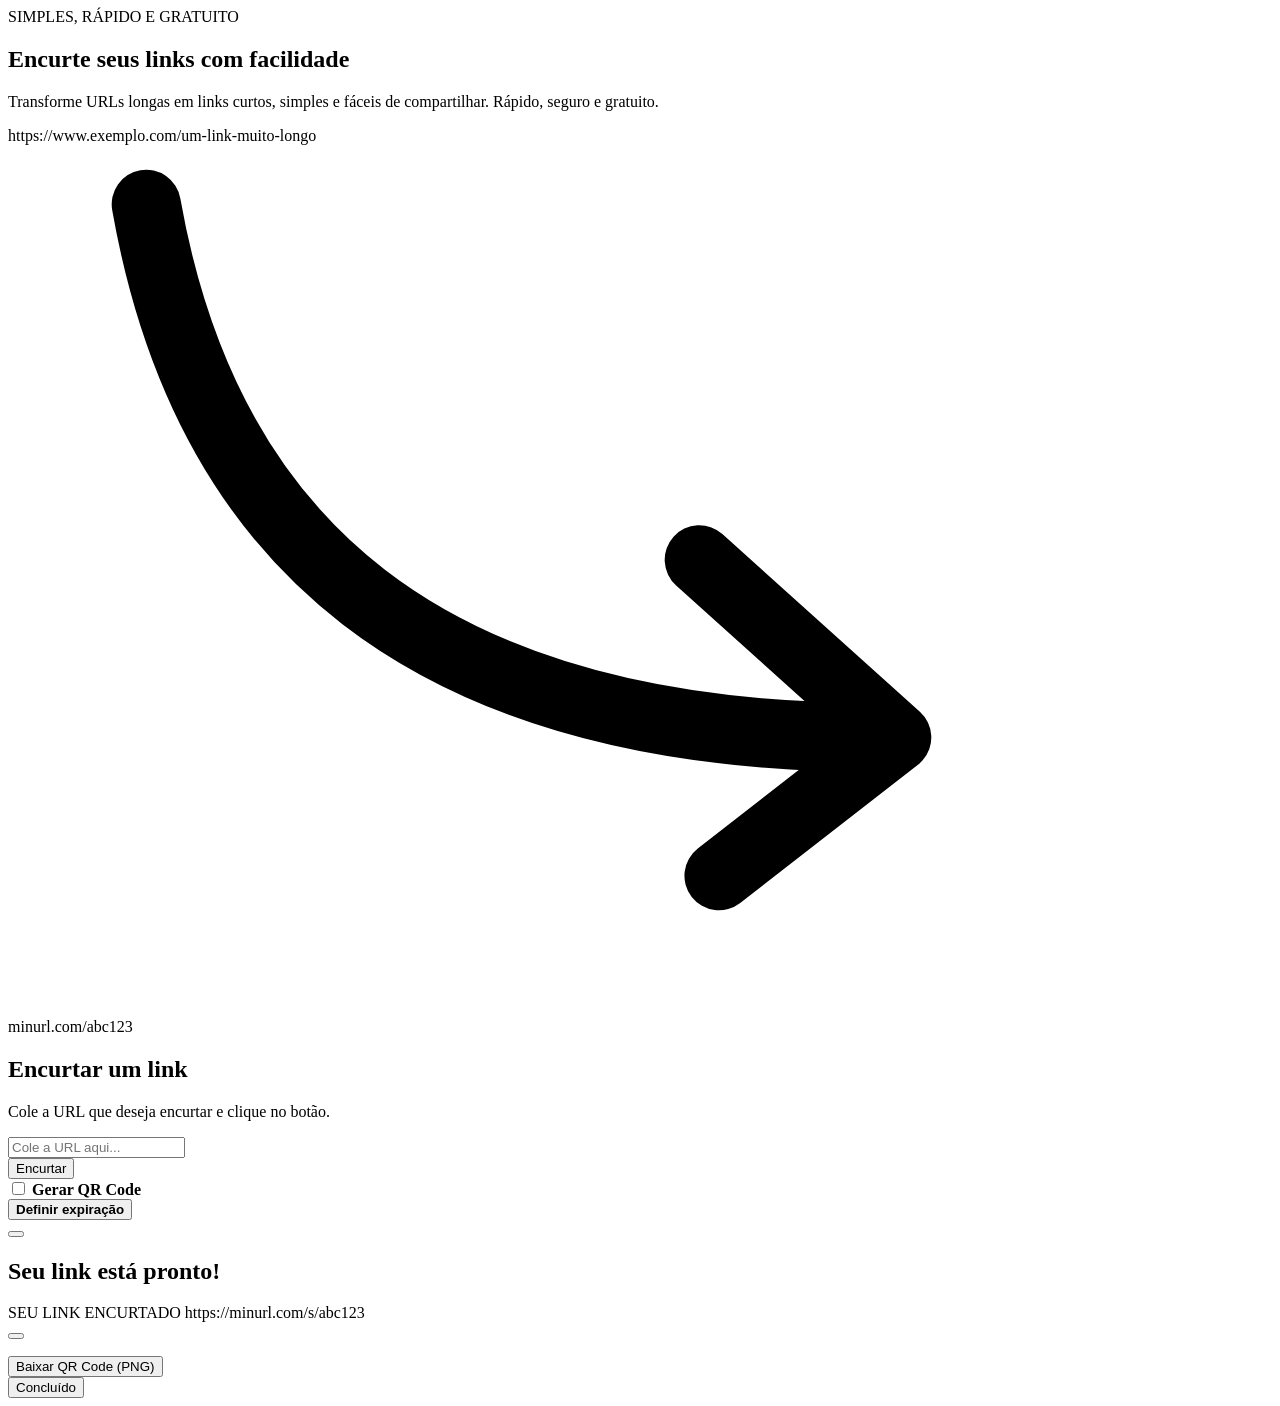
<file: src/main/resources/templates/index.html>
<!DOCTYPE html>
<html lang="pt-BR"
      xmlns:th="http://www.thymeleaf.org"
      xmlns:layout="http://www.ultraq.net.nz/thymeleaf/layout"
      layout:decorate="~{layout}">

<head>
    <meta charset="UTF-8">
    <meta name="viewport" content="width=device-width, initial-scale=1.0">
    <title>MinUrl - Encurte seus links</title>
</head>

<body>
<div layout:fragment="content">

    <section class="hero row align-items-center g-4">
        <div class="col-lg-6 hero-copy">

            <span class="hero-badge">
                SIMPLES, RÁPIDO E GRATUITO
            </span>

            <h1 class="hero-title">
                Encurte seus links
                <span>com facilidade</span>
            </h1>

            <p class="hero-description">
                Transforme URLs longas em links curtos, simples e fáceis
                de compartilhar. Rápido, seguro e gratuito.
            </p>
        </div>

        <div class="col-lg-6">
            <div class="link-illustration">
                <div class="illustration-orbit"></div>

                <div class="browser-card">
                    <div class="browser-dots">
                        <span></span>
                        <span></span>
                        <span></span>
                    </div>

                    <div class="fake-url">
                        https://www.exemplo.com/um-link-muito-longo
                    </div>

                    <div class="conversion-row">

                        <svg class="conversion-arrow"
                             viewBox="0 0 64 44"
                             fill="none"
                             aria-hidden="true">

                            <path d="M 7 3 C 10 20, 21 30, 44 30"
                                  stroke="currentColor"
                                  stroke-width="3.5"
                                  stroke-linecap="round"/>

                            <path d="M 35 21 L 45 30 L 36 37"
                                  stroke="currentColor"
                                  stroke-width="3.5"
                                  stroke-linecap="round"
                                  stroke-linejoin="round"/>

                        </svg>

                        <div class="short-url">
                            <i class="bi bi-link-45deg short-url-icon"></i>
                            <span>minurl.com/abc123</span>
                        </div>

                    </div>
                </div>
            </div>
        </div>
    </section>

    <section class="shortener-card">

        <div class="shortener-heading">

            <div>
                <h2>Encurtar um link</h2>
                <p>Cole a URL que deseja encurtar e clique no botão.</p>
            </div>
        </div>

        <form th:action="@{/create-url}"
              method="post"
              th:object="${createShortUrlForm}">

            <div class="shortener-form">
                <div class="url-input-wrapper">

                    <input type="url"
                           id="originalUrl"
                           th:field="*{originalUrl}"
                           placeholder="Cole a URL aqui..."
                           aria-label="URL original"
                           required>
                </div>

                <button type="submit" class="shortener-button">
                    <i class="bi bi-link-45deg button-link-icon"></i>
                    Encurtar
                </button>

            </div>

            <div class="text-danger small mt-2"
                 th:if="${#fields.hasErrors('originalUrl')}"
                 th:errors="*{originalUrl}">
            </div>

            <div class="shortener-options">

                <label class="option-button qr-option-button"
                       for="generateQrCode">

                    <input type="checkbox"
                           class="option-checkbox"
                           id="generateQrCode"
                           name="generateQrCode"
                           th:field="*{generateQrCode}">

                    <span class="option-icon qr-icon">
                        <i class="bi bi-qr-code" aria-hidden="true"></i>
                    </span>

                    <span class="option-content">
                        <strong>Gerar QR Code</strong>
                    </span>

                    <span class="option-checkmark" aria-hidden="true">
                        <i class="bi bi-check2"></i>
                    </span>

                </label>

                <div class="expiration-option">

                    <button type="button"
                            class="option-button expiration-toggle"
                            id="toggleExpirationButton"
                            aria-expanded="false"
                            aria-controls="expirationPanel">

                        <span class="option-icon">
                            <i class="bi bi-calendar-event" aria-hidden="true"></i>
                        </span>

                        <span class="option-content">
                            <strong>Definir expiração</strong>
                        </span>

                        <span class="option-chevron" aria-hidden="true">
                            <i class="bi bi-chevron-down"></i>
                        </span>

                    </button>

                    <div class="expiration-panel"
                         id="expirationPanel"
                         hidden>

                        <label for="expiresAt">Data de expiração</label>

                        <input type="date"
                               id="expiresAt"
                               name="expiresAt"
                               class="expiration-date"
                               th:field="*{expiresAt}">
                    </div>

                </div>

            </div>

        </form>

    </section>

    <div class="modal fade"
         id="shortUrlResultModal"
         tabindex="-1"
         aria-labelledby="shortUrlResultTitle"
         aria-hidden="true"
         th:if="${shortUrl != null}"
         th:attr="data-short-url=${shortUrl}">

        <div class="modal-dialog modal-dialog-centered">
            <div class="modal-content result-modal">

                <div class="modal-header result-modal-header">
                    <button type="button"
                            class="btn-close"
                            data-bs-dismiss="modal"
                            aria-label="Fechar"></button>
                </div>

                <div class="modal-body result-modal-body">

                    <div class="result-success-icon">
                        <i class="bi bi-check2" aria-hidden="true"></i>
                    </div>

                    <span class="result-badge"></span>

                    <h2 id="shortUrlResultTitle">
                        Seu link está pronto!
                    </h2>

                    <div class="result-url-box">

                        <div class="result-url-content">
                        <span class="result-url-label">
                            SEU LINK ENCURTADO
                        </span>

                            <a class="result-short-url"
                               id="resultShortUrl"
                               th:href="${shortUrl}"
                               th:text="${shortUrl}"
                               target="_blank"
                               rel="noopener noreferrer">
                                https://minurl.com/s/abc123
                            </a>
                        </div>

                        <button type="button"
                                class="result-copy-icon-button"
                                id="copyShortUrlButton"
                                th:attr="data-copy-url=${shortUrl}"
                                title="Copiar link"
                                aria-label="Copiar link encurtado">

                            <i class="bi bi-copy" aria-hidden="true"></i>
                        </button>

                    </div>

                    <div class="result-expiration"
                         th:if="${expiryDays != null}">

                        <i class="bi bi-clock-history"
                           aria-hidden="true"></i>

                        <span th:text="${
                            expiryDays == 1
                                ? 'Este link expira em 1 dia.'
                                : 'Este link expira em ' + expiryDays + ' dias.'
                            }">
                        </span>

                    </div>

                    <p class="copy-feedback"
                       id="copyFeedback"
                       role="status"
                       aria-live="polite"></p>

                    <div class="result-qr-section"
                         th:if="${showQrCode}">


                        <div class="result-qr-image"
                             id="resultQrCode"
                             role="img"
                             aria-label="QR Code do link encurtado">
                        </div>

                        <button type="button"
                                class="result-download-button"
                                id="downloadQrCodeButton">

                            <i class="bi bi-download" aria-hidden="true"></i>
                            Baixar QR Code (PNG)
                        </button>

                    </div>

                    <button type="button"
                            class="result-done-button"
                            data-bs-dismiss="modal">
                        Concluído
                    </button>

                </div>
            </div>
        </div>
    </div>


</div>
</body>
</html>
</file>
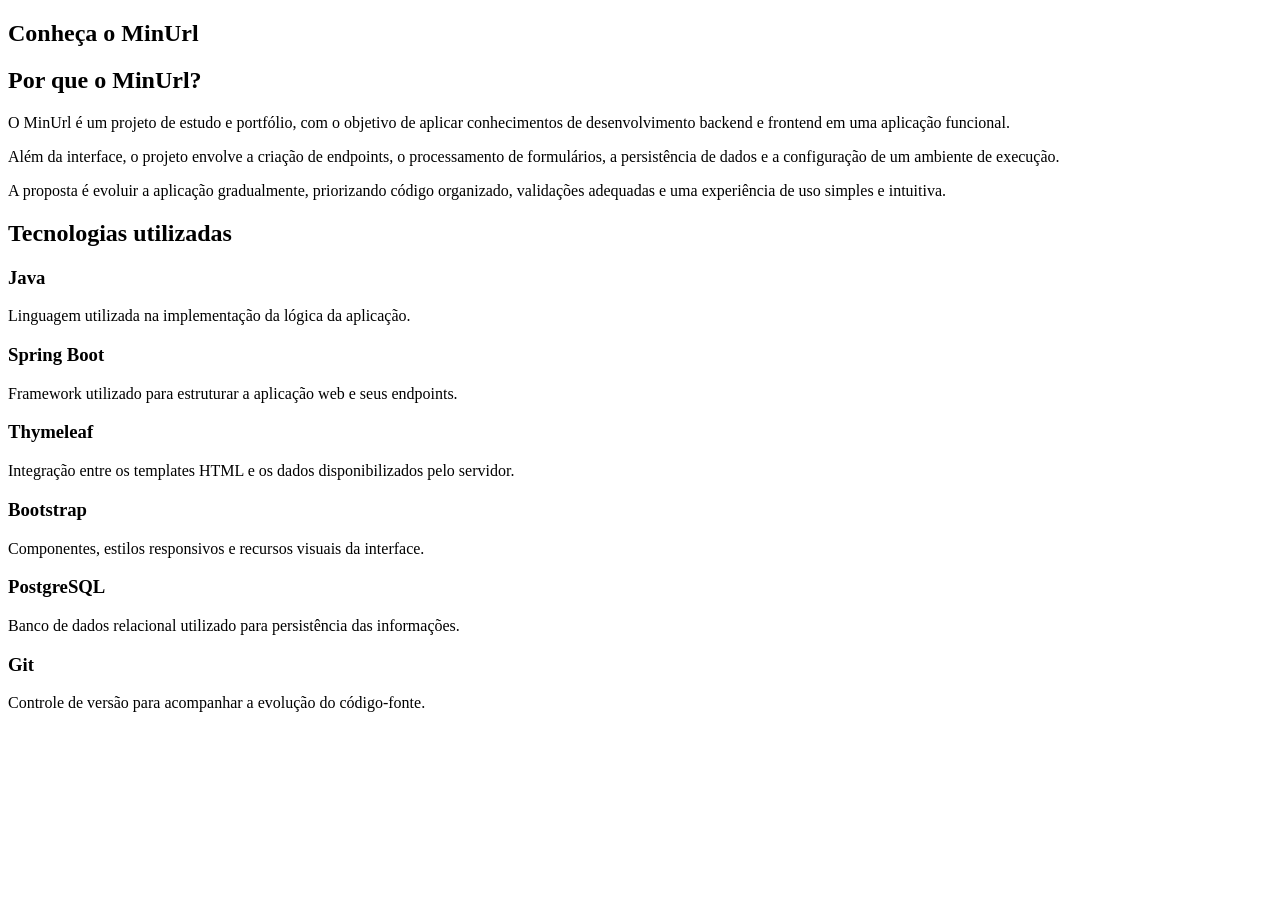
<file: src/main/resources/templates/about.html>
<!DOCTYPE html>
<html lang="pt-BR"
      xmlns:th="http://www.thymeleaf.org"
      xmlns:layout="http://www.ultraq.net.nz/thymeleaf/layout"
      layout:decorate="~{layout}">

<head>
    <meta charset="UTF-8">
    <meta name="viewport" content="width=device-width, initial-scale=1.0">
    <title>Sobre o MinUrl</title>
</head>

<body>
<div layout:fragment="content">

    <section class="about-hero">
        <h1>
            Conheça o <span>MinUrl</span>
        </h1>
    </section>

    <section class="about-section">
        <div class="about-section-heading">
            <span class="about-section-icon">
                <i class="bi bi-lightbulb" aria-hidden="true"></i>
            </span>

            <div>
                <h2>Por que o MinUrl?</h2>
            </div>
        </div>

        <div class="about-content-card">
            <p>
                O MinUrl é um projeto de estudo e portfólio,
                com o objetivo de aplicar conhecimentos de desenvolvimento
                backend e frontend em uma aplicação funcional.
            </p>

            <p>
                Além da interface, o projeto envolve a criação de endpoints,
                o processamento de formulários, a persistência de dados
                e a configuração de um ambiente de execução.
            </p>

            <p>
                A proposta é evoluir a aplicação gradualmente, priorizando
                código organizado, validações adequadas e uma experiência
                de uso simples e intuitiva.
            </p>
        </div>
    </section>

    <section class="about-section">
        <div class="about-section-heading">
            <span class="about-section-icon">
                <i class="bi bi-stack" aria-hidden="true"></i>
            </span>

            <div>
                <h2>Tecnologias utilizadas</h2>
            </div>
        </div>

        <div class="about-tech-grid">

            <article class="about-tech-card">
                <i class="bi bi-cup-hot about-tech-icon"
                   aria-hidden="true"></i>

                <h3>Java</h3>

                <p>
                    Linguagem utilizada na implementação da lógica
                    da aplicação.
                </p>
            </article>

            <article class="about-tech-card">
                <i class="bi bi-boxes about-tech-icon"
                   aria-hidden="true"></i>

                <h3>Spring Boot</h3>

                <p>
                    Framework utilizado para estruturar a aplicação
                    web e seus endpoints.
                </p>
            </article>

            <article class="about-tech-card">
                <i class="bi bi-window about-tech-icon"
                   aria-hidden="true"></i>

                <h3>Thymeleaf</h3>

                <p>
                    Integração entre os templates HTML e os dados
                    disponibilizados pelo servidor.
                </p>
            </article>

            <article class="about-tech-card">
                <i class="bi bi-palette about-tech-icon"
                   aria-hidden="true"></i>

                <h3>Bootstrap</h3>

                <p>
                    Componentes, estilos responsivos e recursos
                    visuais da interface.
                </p>
            </article>

            <article class="about-tech-card">
                <i class="bi bi-database about-tech-icon"
                   aria-hidden="true"></i>

                <h3>PostgreSQL</h3>

                <p>
                    Banco de dados relacional utilizado para
                    persistência das informações.
                </p>
            </article>

            <article class="about-tech-card">
                <i class="bi bi-git about-tech-icon"
                   aria-hidden="true"></i>

                <h3>Git</h3>

                <p>
                    Controle de versão para acompanhar a evolução
                    do código-fonte.
                </p>
            </article>

        </div>
    </section>

</div>
</body>
</html>
</file>
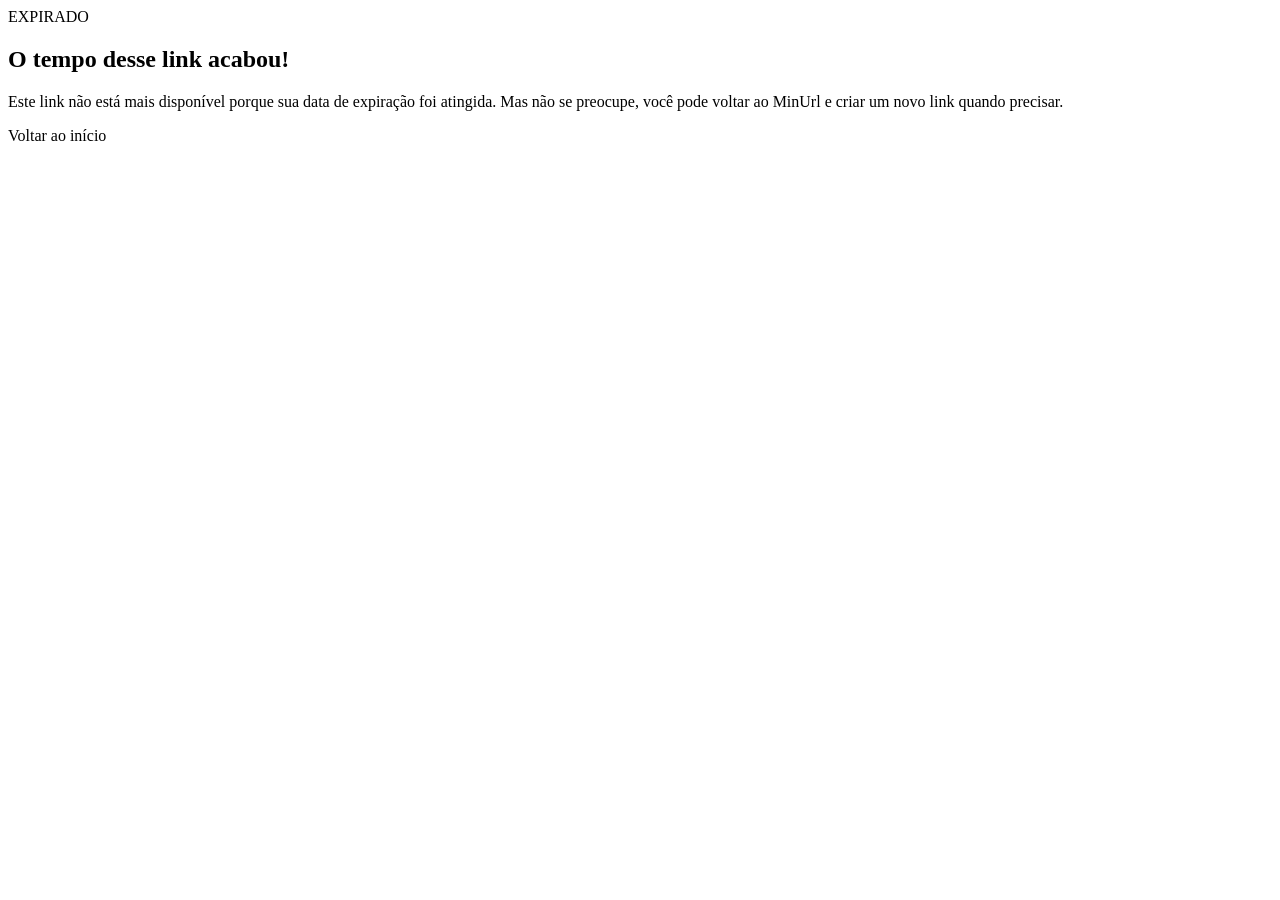
<file: src/main/resources/templates/expired.html>
<!DOCTYPE html>
<html lang="pt-BR"
      xmlns:th="http://www.thymeleaf.org"
      xmlns:layout="http://www.ultraq.net.nz/thymeleaf/layout"
      layout:decorate="~{layout}">

<head>
  <meta charset="UTF-8">
  <meta name="viewport" content="width=device-width, initial-scale=1.0">
  <title>Link expirado | MinUrl</title>
</head>

<body>
<div layout:fragment="content">

  <section class="error-page">

    <div class="error-visual">

      <div class="error-icon expired-icon">
        <i class="bi bi-clock-history" aria-hidden="true"></i>
      </div>

      <span class="expired-label">EXPIRADO</span>

    </div>

    <h1>O tempo desse link acabou!</h1>

    <p class="error-description">
      Este link não está mais disponível porque sua data de expiração
      foi atingida. Mas não se preocupe, você pode voltar ao MinUrl
      e criar um novo link quando precisar.
    </p>

    <div class="error-actions">
      <a th:href="@{/}" class="error-home-button">
        <i class="bi bi-house-door" aria-hidden="true"></i>
        Voltar ao início
      </a>
    </div>

  </section>

</div>
</body>
</html>
</file>
